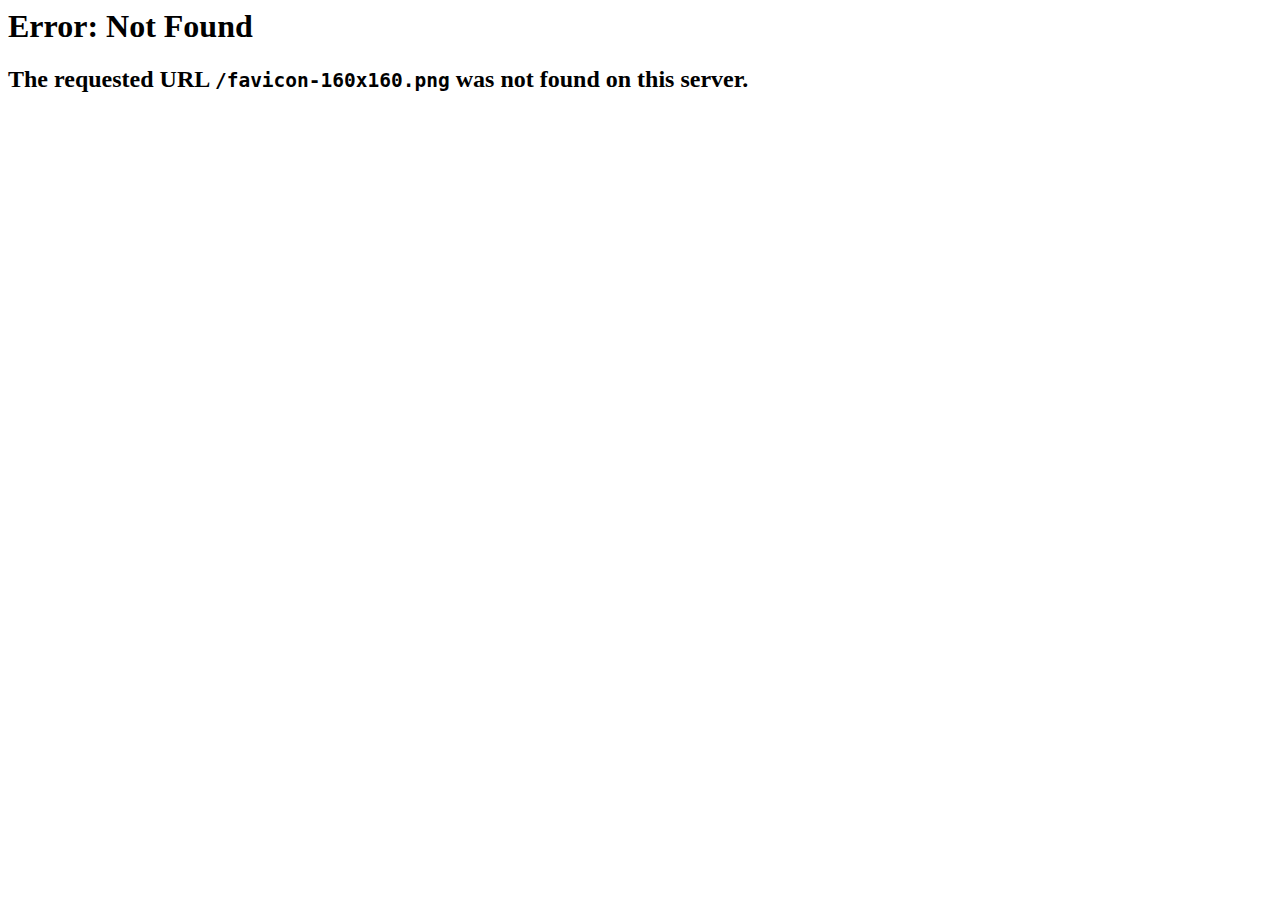
<file: favicon-160x160.html>
<html><head>
<meta http-equiv="content-type" content="text/html;charset=utf-8">
<title>404 Not Found</title>
</head>
<body text=#000000 bgcolor=#ffffff>
<h1>Error: Not Found</h1>
<h2>The requested URL <code>/favicon-160x160.png</code> was not found on this server.</h2>
<h2></h2>
</body></html>
</file>
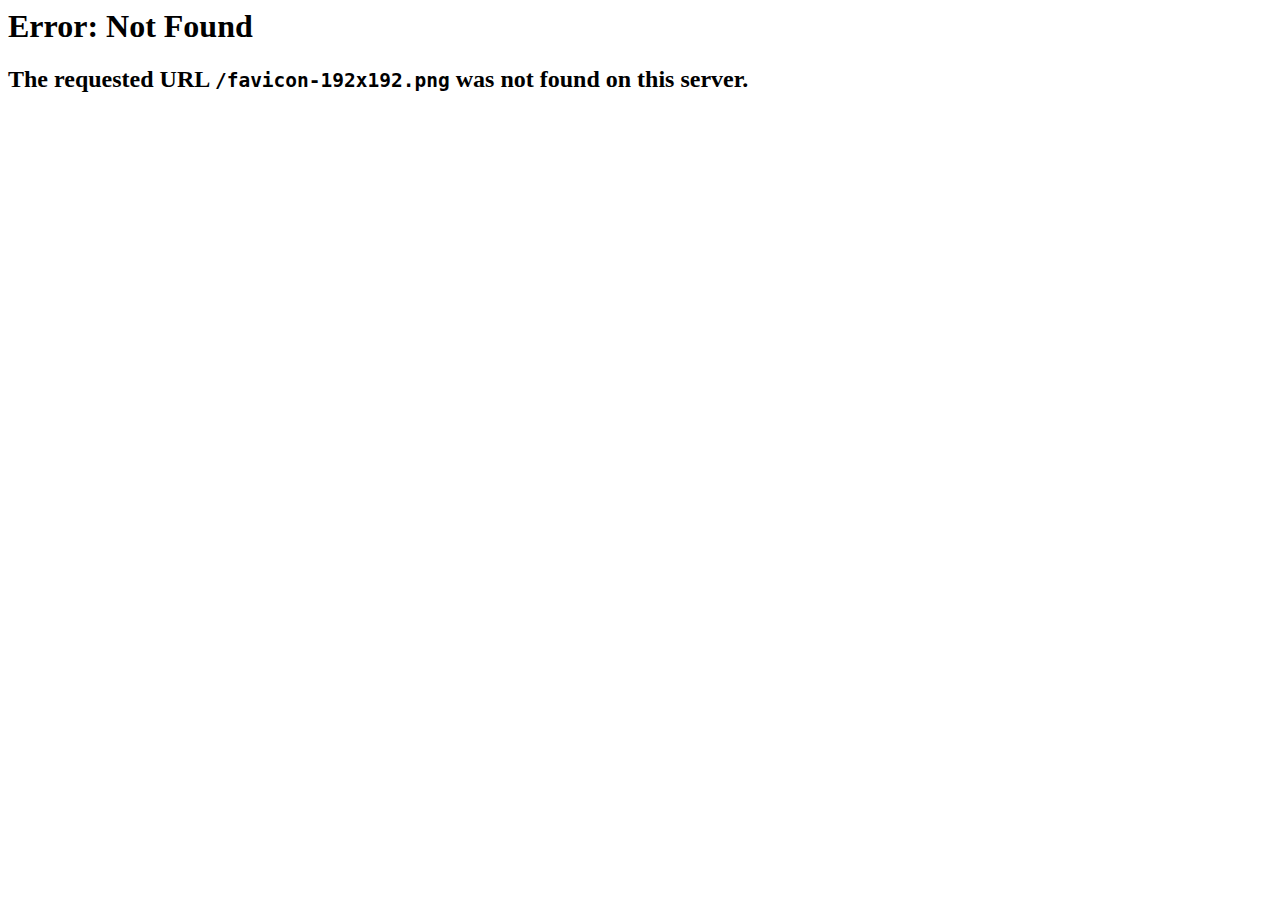
<file: favicon-192x192.html>
<html><head>
<meta http-equiv="content-type" content="text/html;charset=utf-8">
<title>404 Not Found</title>
</head>
<body text=#000000 bgcolor=#ffffff>
<h1>Error: Not Found</h1>
<h2>The requested URL <code>/favicon-192x192.png</code> was not found on this server.</h2>
<h2></h2>
</body></html>
</file>
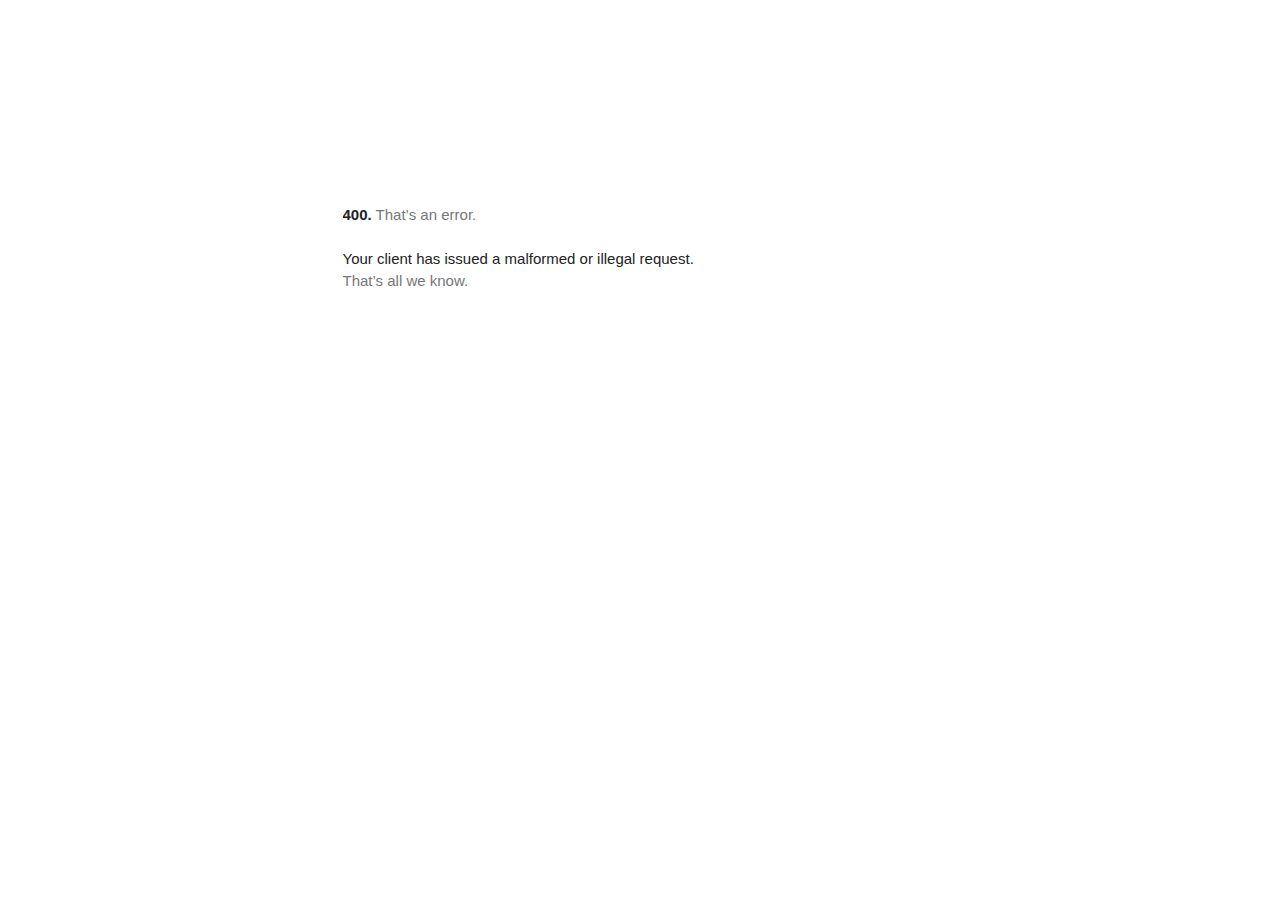
<file: www.googletagmanager.com/gtm5445.html>
<!DOCTYPE html>
<html lang=en>
  <meta charset=utf-8>
  <meta name=viewport content="initial-scale=1, minimum-scale=1, width=device-width">
  <title>Error 400 (Bad Request)!!1</title>
  <style>
    *{margin:0;padding:0}html,code{font:15px/22px arial,sans-serif}html{background:#fff;color:#222;padding:15px}body{margin:7% auto 0;max-width:390px;min-height:180px;padding:30px 0 15px}* > body{background:url(//www.google.com/images/errors/robot.png) 100% 5px no-repeat;padding-right:205px}p{margin:11px 0 22px;overflow:hidden}ins{color:#777;text-decoration:none}a img{border:0}@media screen and (max-width:772px){body{background:none;margin-top:0;max-width:none;padding-right:0}}#logo{background:url(//www.google.com/images/branding/googlelogo/1x/googlelogo_color_150x54dp.png) no-repeat;margin-left:-5px}@media only screen and (min-resolution:192dpi){#logo{background:url(//www.google.com/images/branding/googlelogo/2x/googlelogo_color_150x54dp.png) no-repeat 0% 0%/100% 100%;-moz-border-image:url(//www.google.com/images/branding/googlelogo/2x/googlelogo_color_150x54dp.png) 0}}@media only screen and (-webkit-min-device-pixel-ratio:2){#logo{background:url(//www.google.com/images/branding/googlelogo/2x/googlelogo_color_150x54dp.png) no-repeat;-webkit-background-size:100% 100%}}#logo{display:inline-block;height:54px;width:150px}
  </style>
  <a href=//www.google.com/><span id=logo aria-label=Google></span></a>
  <p><b>400.</b> <ins>That’s an error.</ins>
  <p>Your client has issued a malformed or illegal request.  <ins>That’s all we know.</ins>
</file>
